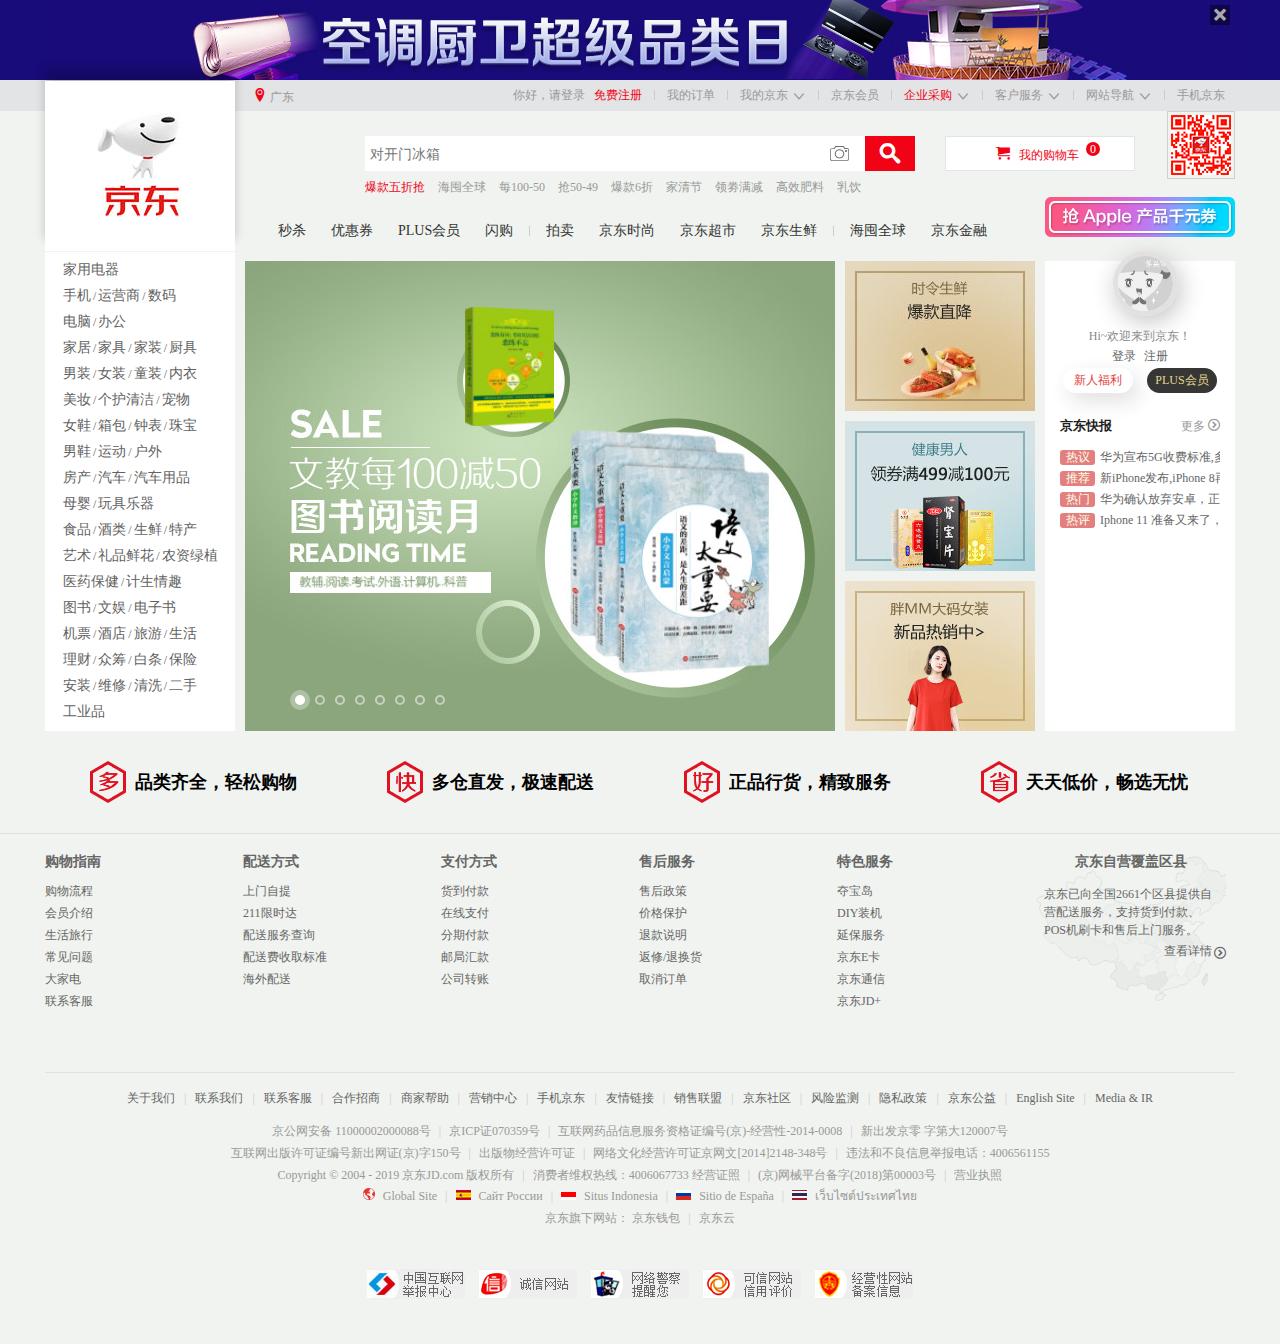
<file: index.html>
<!DOCTYPE html>
<html lang="en">
<head>
	<meta charset="UTF-8">
	<title>京东(JD.COM)-正品低价、品质保障、配送及时、轻松购物！</title>
	<link rel="stylesheet" href="css/normalize.css">
	<link rel="stylesheet" href="css/base.css">
	<link rel="stylesheet" href="css/index.css">
	<link rel="shortcut icon" href="favicon.ico">
</head>
<body>
	<div class="j_event">
			<a href="#" class="w">
				<i></i>
			</a>
	</div>
	<!-- 快捷导航栏开始 -->
	<div class="shortcut">
		<div class="w">
			<ul class="fl">
				<li>
					<i></i>
					<span>广东</span>
				</li>
			</ul>
			<ul class="fr">
				<li>
					<a href="#">你好，请登录</a>&nbsp;&nbsp;
					<a href="#" class="style-red">免费注册</a>
				</li>
				<li class=space></li>
				<li>
					<a href="#">我的订单</a>
				</li>
				<li class=space></li>
				<li class="icon-space">
					<a href="#">我的京东</a>
					<i class="dropdown"></i>
				</li>
				<li class=space></li>
				<li>
					<a href="#">京东会员</a>
				</li>
				<li class=space></li>
				<li class="icon-space">
					<a href="#" class="style-red">企业采购</a>
					<i class="dropdown"></i>
				</li>
				<li class=space></li>
				<li class="icon-space">
					<a href="#">客户服务</a>
					<i class="dropdown"></i>
				</li>
				<li class=space></li>
				<li class="icon-space">
					<a href="#">网站导航</a>
					<i class="dropdown"></i>
				</li>
				<li class=space></li>
				<li class="dropdown-qrcode">
					<a href="#">手机京东</a>
					<div class="mobile">
						<div class="mobile-qrcode"></div>
					</div>
				</li>
			</ul>
		</div>
	</div>
	<!-- 快捷导航栏结束 -->
	<!-- head部分开始 -->
	<div class="head">
		<div class="inner w">
			<!-- logo部分 -->
			<div class="logo">
				<h1>
					<a href="#">京东</a>
				</h1>
			</div>
			<!-- 搜索框和热词部分 -->
			<div class="search">
				<input type="text" placeholder="对开门冰箱">
				<button></button>
				<span class="upload"></span>
			</div>
			<div class="hotword">
				<a href="#" class="style-red">爆款五折抢</a>
				<a href="#">海囤全球</a>
				<a href="#">每100-50</a>
				<a href="#">抢50-49</a>
				<a href="#">爆款6折</a>
				<a href="#">家清节</a>
				<a href="#">领劵满减</a>
				<a href="#">高效肥料</a>
				<a href="#">乳饮</a>
			</div>
			<!-- 购物车部分 -->
			<div class="car">
				<i class="car-icon style-red"></i>
				<a href="#" class="style-red">我的购物车</a>
				<em>0</em>
			</div>
			<!-- 优惠入口部分 -->
			<div class="treasure">
				<a href="#"></a>
			</div>
			<!-- navitem部分 -->
			<div class="navitem">
				<ul>
					<li>
						<a href="#">秒杀</a>
					</li>
					<li>
						<a href="#">优惠券</a>
					</li>
					<li>
						<a href="#">PLUS会员</a>
					</li>
					<li>
						<a href="#">闪购</a>
					</li>
				</ul>
				<div class="space"></div>
				<ul>
					<li>
						<a href="#">拍卖</a>
					</li>
					<li>
						<a href="#">京东时尚</a>
					</li>
					<li>
						<a href="#">京东超市</a>
					</li>
					<li>
						<a href="#">京东生鲜</a>
					</li>
				</ul>
				<div class="space"></div>
				<ul>
					<li>
						<a href="#">海囤全球</a>
					</li>
					<li>
						<a href="#">京东金融</a>
					</li>
				</ul>
			</div>
		</div>
	</div>
	<!-- head部分结束 -->
	<!-- jd部分开始 -->
	<div class="jd">
		<div class="jd-inner w">
			<div class="jd-inner-col1">
				<ul>
					<li>
						<a href="#">家用电器</a>
					</li>
					<li>
						<a href="#">手机</a>
						<span>/</span>
						<a href="#">运营商</a>
						<span>/</span>
						<a href="#">数码</a>
					</li>
					<li>
						<a href="#">电脑</a>
						<span>/</span>
						<a href="#">办公</a>
					</li>
					<li>
						<a href="#">家居</a>
						<span>/</span>
						<a href="#">家具</a>
						<span>/</span>
						<a href="#">家装</a>
						<span>/</span>
						<a href="#">厨具</a>
					</li>
					<li>
						<a href="#">男装</a>
						<span>/</span>
						<a href="#">女装</a>
						<span>/</span>
						<a href="#">童装</a>
						<span>/</span>
						<a href="#">内衣</a>
					</li>
					<li>
						<a href="#">美妆</a>
						<span>/</span>
						<a href="#">个护清洁</a>
						<span>/</span>
						<a href="#">宠物</a>
					</li>
					<li>
						<a href="#">女鞋</a>
						<span>/</span>
						<a href="#">箱包</a>
						<span>/</span>
						<a href="#">钟表</a>
						<span>/</span>
						<a href="#">珠宝</a>
					</li>
					<li>
						<a href="#">男鞋</a>
						<span>/</span>
						<a href="#">运动</a>
						<span>/</span>
						<a href="#">户外</a>
					</li>
					<li>
						<a href="#">房产</a>
						<span>/</span>
						<a href="#">汽车</a>
						<span>/</span>
						<a href="#">汽车用品</a>
					</li>
					<li>
						<a href="#">母婴</a>
						<span>/</span>
						<a href="#">玩具乐器</a>
					</li>
					<li>
						<a href="#">食品</a>
						<span>/</span>
						<a href="#">酒类</a>
						<span>/</span>
						<a href="#">生鲜</a>
						<span>/</span>
						<a href="#">特产</a>
					</li>
					<li>
						<a href="#">艺术</a>
						<span>/</span>
						<a href="#">礼品鲜花</a>
						<span>/</span>
						<a href="#">农资绿植</a>
					</li>
					<li>
						<a href="#">医药保健</a>
						<span>/</span>
						<a href="#">计生情趣</a>
					</li>
					<li>
						<a href="#">图书</a>
						<span>/</span>
						<a href="#">文娱</a>
						<span>/</span>
						<a href="#">电子书</a>
					</li>
					<li>
						<a href="#">机票</a>
						<span>/</span>
						<a href="#">酒店</a>
						<span>/</span>
						<a href="#">旅游</a>
						<span>/</span>
						<a href="#">生活</a>
					</li>
					<li>
						<a href="#">理财</a>
						<span>/</span>
						<a href="#">众筹</a>
						<span>/</span>
						<a href="#">白条</a>
						<span>/</span>
						<a href="#">保险</a>
					</li>
					<li>
						<a href="#">安装</a>
						<span>/</span>
						<a href="#">维修</a>
						<span>/</span>
						<a href="#">清洗</a>
						<span>/</span>
						<a href="#">二手</a>
					</li>
					<li>
						<a href="#">工业品</a>
					</li>
				</ul>
			</div>
<!--			轮播图部分-->
			<div id="jd-inner-col2">
				<ul id="jd-inner-col2-img">
					<li>
						<a href="#"><img src="images/col2-1.jpg"></a>
					</li>
					<li>
						<a href="#"><img src="images/col2-2.jpg"></a>
					</li>
					<li>
						<a href="#"><img src="images/col2-3.jpg"></a>
					</li>
					<li>
						<a href="#"><img src="images/col2-4.jpg"></a>
					</li>
					<li>
						<a href="#"><img src="images/col2-5.jpg"></a>
					</li>
					<li>
						<a href="#"><img src="images/col2-6.jpg"></a>
					</li>
					<li>
						<a href="#"><img src="images/col2-7.jpg"></a>
					</li>
					<li>
						<a href="#"><img src="images/col2-8.jpg"></a>
					</li>
				</ul>
				<ul id="slider-indicators">
					<li>
						<i></i>
					</li>
					<li>
						<i></i>
					</li>
					<li>
						<i></i>
					</li>
					<li>
						<i></i>
					</li>
					<li>
						<i></i>
					</li>
					<li>
						<i></i>
					</li>
					<li>
						<i></i>
					</li>
					<li>
						<i></i>
					</li>
				</ul>
				<div id="slider" style="display: none">
					<span id="slider-left"><</span>
					<span id="slider-right">></span>
				</div>
			</div>
			<div class="jd-inner-col3">
				<div>
					<a href="#"><img src="images/col3-1.jpg"></a>
				</div>
				<div class="col3-2">
					<a href="#"><img src="images/col3-2.jpg"></a>
				</div>
				<div>
					<a href="#"><img src="images/col3-3.jpg"></a>
				</div>
			</div>

			<div class="jd-inner-col4">
				<div class="jd-inner-col4-1">
					<a href="#" class="avatar">
						<img src="images/col4.jpg">
					</a>
					<p class="hi">
						Hi~欢迎来到京东！<br />
					</p>
					<p>
						<a href="#">登录</a>&nbsp
						<a href="#">注册</a>
					</p>
					<div class="user-profit">
						<a href="#" class="profit">新人福利</a>
						<a href="#" class="plus">PLUS会员</a>
					</div>
				</div>
				<div class="jd-inner-col4-2">
					<div class="news-hd">
						<h5>京东快报</h5>
						<a href="#">更多
						<i></i>
						</a>
					</div>
					<div class="news-list">
						<ul>
							<li>
								<a href="#">
									<span>热议</span>华为宣布5G收费标准,多国运营商表示接受不了
								</a>
							</li>
							<li>
								<a href="#">
									<span>推荐</span>新iPhone发布,iPhone 8再见了!
								</a>
							</li>
							<li>
								<a href="#">
									<span>热门</span>华为确认放弃安卓，正式官宣麒麟OS系统
								</a>
							</li>
							<li><a href="#">
									<span>热评</span>Iphone 11 准备又来了，你准备好了吗
								</a>
							</li>
						</ul>
					</div>
				</div>
				<div class="jd-inner-col4-3">
					
				</div>
			</div>
		</div>
	</div>
	<!-- jd部分结束 -->
	<!-- footer部分开始 -->
	<div class="footer">
		<div class="service">
			<div class="service-inner w">
				<div>
					<h5>多</h5>
					<p>品类齐全，轻松购物</p>
				</div>
				<div>
					<h5 class="kuai">快</h5>
					<p>多仓直发，极速配送</p>
				</div>
				<div>
					<h5 class="hao">好</h5>
					<p>正品行货，精致服务</p>
				</div>
				<div>
					<h5 class="sheng">省</h5>
					<p>天天低价，畅选无忧</p>
				</div>
			</div>
		</div>
		<div class="help">
			<div class="help-inner w">
				<dl>
					<dt>购物指南</dt>
					<dd><a href="#">购物流程</a></dd>
					<dd><a href="#">会员介绍</a></dd>
					<dd><a href="#">生活旅行</a></dd>
					<dd><a href="#">常见问题</a></dd>
					<dd><a href="#">大家电</a></dd>
					<dd><a href="#">联系客服</a></dd>
				</dl>
				<dl>
					<dt>配送方式</dt>
					<dd><a href="#">上门自提</a></dd>
					<dd><a href="#">211限时达</a></dd>
					<dd><a href="#">配送服务查询</a></dd>
					<dd><a href="#">配送费收取标准</a></dd>
					<dd><a href="#">海外配送</a></dd>
				</dl>
				<dl>
					<dt>支付方式</dt>
					<dd><a href="#">货到付款</a></dd>
					<dd><a href="#">在线支付</a></dd>
					<dd><a href="#">分期付款</a></dd>
					<dd><a href="#">邮局汇款</a></dd>
					<dd><a href="#">公司转账</a></dd>
				</dl>
				<dl>
					<dt>售后服务</dt>
					<dd><a href="#">售后政策</a></dd>
					<dd><a href="#">价格保护</a></dd>
					<dd><a href="#">退款说明</a></dd>
					<dd><a href="#">返修/退换货</a></dd>
					<dd><a href="#">取消订单</a></dd>
				</dl>
				<dl>
					<dt>特色服务</dt>
					<dd><a href="#">夺宝岛</a></dd>
					<dd><a href="#">DIY装机</a></dd>
					<dd><a href="#">延保服务</a></dd>
					<dd><a href="#">京东E卡</a></dd>
					<dd><a href="#">京东通信</a></dd>
					<dd><a href="#">京东JD+</a></dd>
				</dl>
				<dl class="help-cover">
					<dt class="cover">京东自营覆盖区县</dt>
					<dd>
						<p class="cover-info">
							京东已向全国2661个区县提供自营配送服务，支持货到付款、POS机刷卡和售后上门服务。
						</p>
						<p class="detail">
							<a href="#">
								查看详情
								<i class="icon-inter"></i>
							</a>
						</p>
					</dd>
				</dl>
			</div>	
		</div>
		<div class="copyright">
			<div class="copyright-inner w">
				<p class="copyright-links">
					<a href="#">关于我们</a>
					<span>|</span>
					<a href="#">联系我们</a>
					<span>|</span>
					<a href="#">联系客服</a>
					<span>|</span>
					<a href="#">合作招商</a>
					<span>|</span>
					<a href="#">商家帮助</a>
					<span>|</span>
					<a href="#">营销中心</a>
					<span>|</span>
					<a href="#">手机京东</a>
					<span>|</span>
					<a href="#">友情链接</a>
					<span>|</span>
					<a href="#">销售联盟</a>
					<span>|</span>
					<a href="#">京东社区</a>
					<span>|</span>
					<a href="#">风险监测</a>
					<span>|</span>
					<a href="#">隐私政策</a>
					<span>|</span>
					<a href="#">京东公益</a>
					<span>|</span>
					<a href="#">English Site</a>
					<span>|</span>
					<a href="#">Media & IR</a>
				</p>
				<div class="copyright-info">
					<p>
						<a href="#">京公网安备 11000002000088号</a>
						<span class="copyright-split">|</span>
						<span>京ICP证070359号</span>
						<span class="copyright-split">|</span>
						<a href="#">互联网药品信息服务资格证编号(京)-经营性-2014-0008</a>
						<span class="copyright-split">|</span>
						<span>新出发京零 字第大120007号</span>
					</p>
					<p>
						<span>互联网出版许可证编号新出网证(京)字150号</span>
						<span class="copyright-split">|</span>
						<a href="#">出版物经营许可证</a>
						<span class="copyright-split">|</span>
						<a href="#">网络文化经营许可证京网文[2014]2148-348号</a>
						<span class="copyright-split">|</span>
						<span>违法和不良信息举报电话：4006561155</span>
					</p>
					<p>
						<span>Copyright © 2004 - 2019  京东JD.com 版权所有</span>
						<span class="copyright-split">|</span>
						<span>消费者维权热线：4006067733</span>
						<a href="#">经营证照</a>
						<span class="copyright-split">|</span>
						<span>(京)网械平台备字(2018)第00003号</span>
						<span class="copyright-split">|</span>
						<a href="#">营业执照</a>
					</p>
					<p class="version">
						<a href="#">
							<i class="global"></i>
							Global Site
						</a>
						<span class="copyright-split">|</span>
						<a href="#">
							<i class="cant"></i>
							Сайт России
						</a>
						<span class="copyright-split">|</span>
						<a href="#">
							<i class="situs"></i>
							Situs Indonesia
						</a>
						<span class="copyright-split">|</span>
						<a href="#">
							<i class="sitio"></i>
							Sitio de España
						</a>
						<span class="copyright-split">|</span>
						<a href="#">
							<i class="taiguo"></i>
							เว็บไซต์ประเทศไทย
						</a>
					</p>
					<p>
						<span>京东旗下网站：</span>
						<a href="#">京东钱包</a>
						<span class="copyright-split">|</span>
						<a href="#">京东云</a>
					</p>
				</div>
				<p class="copyright-auth">
					<a href="#" class="auth-ico1"></a>
					<a href="#" class="auth-ico2"></a>
					<a href="#" class="auth-ico3"></a>
					<a href="#" class="auth-ico4"></a>
					<a href="#" class="auth-ico5"></a>
				</p>
			</div>
		</div>
	</div>
	<!-- footer部分结束 -->
	<script src="javascript/commom.js"></script>
	<script>
		// 轮播图滑块部分
		var photo = my$("jd-inner-col2");
		var imgWith = photo.offsetWidth;
		var ulImg = my$("jd-inner-col2-img");
		var liImg=ulImg.children;
		var ulSlider = my$("slider-indicators");
		var liSlider = ulSlider.children;
		var index=0;
		// 设置第一个圆点的样式
		liSlider[0].children[0].style.backgroundColor="#fff";
		liSlider[0].children[0].style.border="2px solid #fff";

		for (var k = 0; k < liSlider.length; k++){
			var circle=document.createElement("span");
			liSlider[k].children[0].appendChild(circle);
		}
		liSlider[0].children[0].firstElementChild.className="current";
		// 为每个圆点注册事件
		for (var i = 0; i < liSlider.length; i++) {
			liSlider[i].children[0].setAttribute("index", i);
			liSlider[i].children[0].onmouseover = function () {
				for (var j=0;j<liSlider.length;j++){
					liSlider[j].children[0].style.backgroundColor="";
					liSlider[j].children[0].style.border="";
					liSlider[j].children[0].firstElementChild.className="";
				}
				this.style.backgroundColor="#fff";
				this.style.border="2px solid #fff";
				this.firstElementChild.className="current"
				index = this.getAttribute("index");
				animate(ulImg, -index * imgWith);
			}
		}
		ulImg.appendChild(ulImg.children[0].cloneNode(true));
		// 自动播放
		var autoPlay=setInterval(right,2000);
		// 左右循环播放部分
		// 显示和隐藏slider这个div
		photo.onmouseover=function () {
			my$("slider").style.display="block";
			clearInterval(autoPlay);
		}
		photo.onmouseout=function () {
			my$("slider").style.display="none";
			autoPlay=setInterval(right,2000);
		}

		// 右边按钮
		my$("slider-right").onclick=right;
		function right() {

			if (index==liImg.length-1){
				index=0;
				ulImg.style.left=0+"px";
			}
			index++;
			animate(ulImg,-index*imgWith);
			if (index==liImg.length-1){
				liSlider[liSlider.length-1].children[0].style.backgroundColor="";
				liSlider[liSlider.length-1].children[0].style.border="";
				liSlider[liSlider.length-1].children[0].children[0].className="";
				liSlider[0].children[0].style.backgroundColor="#fff";
				liSlider[0].children[0].style.border="2px solid #fff";
				liSlider[0].children[0].children[0].className="current";
			}else{

				for (var j=0;j<liSlider.length;j++){
					liSlider[j].children[0].style.backgroundColor="";
					liSlider[j].children[0].style.border="";
					liSlider[j].children[0].children[0].className="";
				}
				liSlider[index].children[0].style.backgroundColor="#fff";
				liSlider[index].children[0].style.border="2px solid #fff";
				liSlider[index].children[0].children[0].className="current";
			}

		}
		// 左边按钮
		my$("slider-left").onclick=function () {
			if (index==0){
				index=8;
				ulImg.style.left=-index*imgWith+"px";
			}
			index--;
			animate(ulImg,-index*imgWith);
			for (var i=0;i<liSlider.length;i++){
				liSlider[i].children[0].style.backgroundColor="";
				liSlider[i].children[0].style.border="";
				liSlider[i].children[0].children[0].className="";
			}
			liSlider[index].children[0].style.backgroundColor="#fff";
			liSlider[index].children[0].style.border="2px solid #fff";
			liSlider[index].children[0].children[0].className="current";

		}
	</script>
</body>
</html>
</file>
<file: css/base.css>
@font-face {
  font-family: 'icomoon';
  src:  url('../fonts/icomoon.eot?xcw3x9');
  src:  url('../fonts/icomoon.eot?xcw3x9#iefix') format('embedded-opentype'),
    url('../fonts/icomoon.ttf?xcw3x9') format('truetype'),
    url('../fonts/icomoon.woff?xcw3x9') format('woff'),
    url('../fonts/icomoon.svg?xcw3x9#icomoon') format('svg');
  font-weight: normal;
  font-style: normal;
}
*{
	margin: 0;
	padding: 0;
}
img {
	vertical-align: top;
}
a{
	text-decoration: none;
}
li{
	list-style: none;
}

.clearfix:after{
	content: "";
	display: block;
	height: 0;
	clear: both;
	visibility: hidden;
}
.clearfix{
	*zoom: 1;
}
.fl{
	float: left;
}
.fr{
	float: right;
}
.w{
	width: 1190px;
	margin: auto;
}
body{
	background-color: #F0F3EF;
}
.style-red{
	color: #f10215!important;
}
.j_event{
	height: 80px;
	background-color: #180B7A;
}
.j_event a{
	position: relative;
	height: 80px;
	display: block;
	background: url(../images/top.jpg ) no-repeat;
}
.j_event i{
	font: normal 400 12px/20px "icomoon";
	color: #aaa;
	text-align: center;
	position: absolute;
	top: 5px;
	right: 5px;
	width: 20px;
	height: 20px;
	background: rgba(0, 0, 0, .4);
}
.shortcut{
	height: 30px;
	background-color: #E3E4E5;
	border-bottom: 1px solid #E3E4E5;
}
.shortcut .w{
	height: 30px;
	font-size: 12px;
	line-height: 30px;
	color: #999999;
}
.shortcut .fl li{
	margin-left: 208px;
	height: 30px;
}
.shortcut .fl i{
	font: normal 400 14px/30px "icomoon";
	color: #F10215;
}
.shortcut .fr{
	margin-right: 10px;
}
.shortcut .fr li{
	float: left;
}
.space{
	width: 1px;
	height: 10px;
	background-color: #ccc;
	margin: 10px 12px;
}
.icon-space{
	padding-right: 18px;
	position: relative;
}
.dropdown{
	font: normal 400 20px "icomoon"; 
	position: absolute;
	top: 2px;
	right: -3px;
}
.shortcut a{
	color: #999;
}
.shortcut a:hover{
	color: #FF0000
}
.dropdown-qrcode{
	position: relative;
}
.mobile{
	position: absolute;
	top: 31px;
	left: -10px;
	width: 66px;
	height: 66px;
	border: 1px solid #cfcfcf;
}
.mobile-qrcode{
	width: 60px;
	height: 60px;
	margin: 3px auto;
	background: url(../images/shouji.png) no-repeat;
}
.inner{
	height: 140px;
	position: relative;
}
.logo{
	width: 190px;
	height: 170px;
	position: absolute;
	top: -30px;
	left: 0;
	box-shadow: 0 -12px 10px rgba(0, 0, 0, .2);
}
.logo h1{
	width: 190px;
	height: 170px;
	margin: 0;
}
.logo a{
	display: block;
	height: 100%;
	width: 100%;
	background: url(../images/logo.png) no-repeat;
	text-indent: -9999px;
	overflow: hidden;

}
.search{
	width: 550px;
	height: 35px;
	position: absolute;
	top: 25px;
	left: 320px;
}
.search input {
	width: 445px;
	height: 35px;
	outline: none;
	border: 0;
	color: #000;
	font-size:14px;
	padding: 0 50px 0 5px;
	float: left;
}
.search button{
	width: 50px;
	height: 35px;
	border: 0;
	background-color: #F10215;
	font: normal 700 20px/35px "icomoon";
	color: #fff;
	cursor: pointer;
}
.upload{
	display: block;
	width: 20px;
	height: 18px;
	position: absolute;
	top: 10px;
	right: 65px;
	cursor: pointer;
	background:url(../images/sprite-photo.png) no-repeat;
}
.upload:hover{
	background: url(../images/sprite-photo.png) no-repeat -30px 0;
}
.hotword {
	position: absolute;
	top: 70px;
	left: 320px;
	font-size: 12px;

}
.hotword a{
	margin-right: 10px;
	color: #999;
}
.hotword a:hover{
	color:#f10215;
}
.car{
	position: absolute;
	top: 25px;
	right: 100px;
	width: 188px;
	height: 33px;
	border: 1px #E3E4E5 solid;
	background-color: #fff;
}
.car-icon{
	font:normal 400 14px/33px "icomoon";
	margin-left: 50px;
}
.car a{
	font-size: 12px;
	margin-left: 5px;
}
.car em{
	font: normal 400 12px/12px "微软雅黑";
	position: absolute;
	width: 12px;
	height: 12px;
	top: 5px;
	left: 140px;
	display: block;
	background-color: #f10215;
	padding: 1px;
	color: #fff;
	text-align: center;
	border-radius: 7px;
}

.treasure {
	position: absolute;
	right: 0;
	bottom: 10px;
}

.treasure a{
	width: 190px;
	height: 40px;
	display: inline-block;
	background: url(../images/treasure.png) no-repeat;
}
.navitem{
	position: absolute;
	left: 208px;
	bottom: 0;
}
.navitem ul{
	float: left;
}
.navitem li{
	float: left;
}
.navitem a{
	display: block;
	height: 40px;
	line-height: 40px;
	margin-left: 25px;
	color: #333;
	font-size: 14px
}
.navitem .space{
	height: 10px;
	width: 1px;
	background-color: #ccc;
	float: left;
	margin: 15px -9px 0 16px;
}
.navitem a:hover{
	color: #f10215;
}
.service{
	border-bottom: 1px solid #DEDEDE;
	padding: 30px 0;
}
.service-inner{
	height: 42px;
}
.service-inner div{
	width: 162px;
	height: 42px;
	margin: 0 45px;
	padding-left: 45px;
	float: left;
	position: relative;
}
.service-inner h5{
	width: 36px;
	height: 42px;
	background: url(../images/sprite.footer.png) no-repeat 0 -192px;
	position: absolute;
	top: 0;
	left: 0;
	text-indent: -999px;
	overflow: hidden;
}
.service-inner .kuai{
	background-position: -41px -192px;
}
.service-inner .hao{
	background-position: -82px -192px;
}
.service-inner .sheng{
	background-position: -123px -192px;
}
.service-inner p{
	height: 42px;
	line-height: 42px;
	font-size:18px;
	font-weight: 700;
	overflow: hidden;
}
.help{
	margin: 20px 0;
}
.help-inner{
	height: 198px;
}
.help-inner dl{
	float:left;
	width: 198px;
	height: 156px;
}
.help-inner dt{
	font-weight: 700;
	font-size: 14px;
	margin-bottom: 10px;
	color: #666;
}
.help-inner .help-cover{
	width: 191px;
	height: 150px;
	background: url(../images/sprite.footer.png) no-repeat;
}
.help-inner .cover{
	margin: 0 0 15px;
	text-align: center;
}
.cover-info{
	font-size: 12px;
	color: #666;
	width: 175px;
	height: 55px;
	line-height: 1.5;
	margin-left: 9px;
}
.help-inner a{
	font-size: 12px;
	line-height: 22px;
	color: #666;
}
.detail{
	text-align: right;
}
.detail a{
	padding-right: 14px;
	position: relative;

}
.icon-inter{
	font-family: "icomoon";
	font-style: normal;
	width: 12px;
	height: 12px;
	position: absolute;
	top: -2px;
	right: 0;
}
.help-inner a:hover{
	color: #f10215;
}
.copyright-inner{
	padding: 15px 0;
	border-top: 1px solid #e1e1e1;
	text-align: center;
}
.copyright-inner a:hover{
	color: #f10215;
}
.copyright-links a{
	font-size: 12px;
	color: #666;
}
.copyright-links span{
	font-size: 12px;
	color: #ccc;
	margin: 0 5px;
}
.copyright-info{
	padding: 15px 0;
	line-height: 1.8;
}
.copyright-info,.copyright-info a{
	font-size: 12px;
	color: #999;
}
.copyright-split{
	font-size: 12px;
	color: #ccc;
	margin: 0 5px;
}
.version i{
	display: inline-block;
	margin-right: 5px;
	background: url(../images/sprite.footer.png) no-repeat;
}
.version .global{
	width: 12px;
	height: 12px;
	background-position: -109px -155px;
}
.version .cant{
	width: 15px;
	height: 11px;
	background-position: -128px -154px;
}
.version .situs{
	width: 15px;
	height: 9px;
	background-position: -148px -154px;
}
.version .sitio{
	width: 15px;
	height: 11px;
	background-position: -168px -154px;
}
.version .taiguo{
	width: 15px;
	height: 11px;
	background-position: -108px -171px;
}
.copyright-auth{
	padding: 25px 0;
}
.copyright-auth a{
	display: inline-block;
	width: 98px;
	height: 30px;
	background: url(../images/sprite.footer.png) no-repeat;
	margin: 0 5px;
}
.copyright-auth .auth-ico1{
	background-position: -207px -1px;
}
.copyright-auth .auth-ico2{
	background-position: -207px -38px;
}
.copyright-auth .auth-ico3{
	background-position: -207px -75px;
}
.copyright-auth .auth-ico4{
	background-position: -207px -112px;
}
.copyright-auth .auth-ico5{
	background-position: -207px -149px;
}
</file>
<file: css/index.css>
.jd {
	height: 480px;
}

.jd-inner {
	height: 480px;
}

.jd-inner a {
	display: inline-block;
}

.jd-inner-col1 {
	height: 474px;
	width: 190px;
	background-color: #fff;
	float: left;
	border-top: 1px solid #F0F3EF;
	padding-top: 5px;
}

#jd-inner-col2 {
	width: 590px;
	height: 470px;
	float: left;
	margin: 10px 10px 0;
	position: relative;
	overflow: hidden;
}

#jd-inner-col2-img {
	width: 5310px;
	height: 100%;
	position: absolute;
	/*left: 0;*/
}

#jd-inner-col2-img li {
	float: left;
}

.jd-inner-col3 {
	width: 190px;
	height: 470px;
	float: left;
	margin: 10px 10px 0 0;
}

.jd-inner-col4 {
	width: 190px;
	height: 470px;
	float: left;
	margin-top: 10px;
	background-color: #fff;
}

.col3-2 {
	margin: 10px 0;
}

.jd-inner-col1 li {
	padding-left: 18px;
	height: 26px;
	line-height: 26px;
	font-size: 0;
}

.jd-inner-col1 li:hover {
	background-color: #ccc;
}
.jd-inner-col1 a {
	font-size: 14px;
	color: #626262;
}

.jd-inner-col1 a:hover {
	color: #c81623;
}

.jd-inner-col1 span {
	font-size: 12px;
	color: #636363;
	padding: 0 2px;
}

#slider-indicators {
	position: absolute;
	bottom: 20px;
	left: 50px;
}

#slider-indicators li {
	width: 20px;
	height: 20px;
	float: left;
}

#slider-indicators i{
	display: inline-block;
	width: 6px;
	height: 6px;
	border: 2px solid rgba(255,255,255,.5);
	border-radius: 50%;
	position: relative;
}
.current {
	width: 8px;
	height: 8px;
	border: 6px solid rgba(255,255,255,.3);
	display: inline-block;
	border-radius: 50%;
	position: absolute;
	top: -7px;
	left: -7px;
}

/*#slider-indicators i:hover {*/
/*	background-color: #fff;*/
/*	border: 2px solid #fff;*/
/*}*/

/*#slider-indicators i:hover::after {*/
/*	content: "";*/
/*	width: 8px;*/
/*	height: 8px;*/
/*	border: 6px solid rgba(255,255,255,.3);*/
/*	display: inline-block;*/
/*	border-radius: 50%;*/
/*	position: absolute;*/
/*	top: -7px;*/
/*	left: -7px;*/
/*}*/
#slider-left ,#slider-right {
	display: inline-block;
	width: 23px;
	height: 40px;
	line-height: 40px;
	text-align: center;
	font-size: 20px;
	color: #ddd;
	background-color: rgba(0,0,0,.2);
	position: absolute;
	top:50%;
	margin-top: -20px;
	cursor: pointer;
}

#slider-left {
	left: 0;

}

#slider-right {
	right: 0; 
}

#slider-left:hover,#slider-right:hover  {
	background-color: rgba(0,0,0,.5);
}

.jd-inner-col4-1 {
	width: 190px;
	height: 85px;
	padding-top: 65px;
	position: relative;
}

.jd-inner-col4-2 {
	width: 190px;
	height: 130px;
}

.jd-inner-col4-3 {
	width: 190px;
	height: 190px;
}

.jd-inner-col4-1 p {
	text-align: center;
}
.hi {
	font-size: 12px;
	color: #888;
	height: 20px;
	line-height: 20px;
}
.jd-inner-col4-1 p a {
	font-size: 12px;
	color: #666;
	height: 20px;
	line-height: 20px;
}

.jd-inner-col4-1 p a:hover {
	color: #c81623;
}

.avatar {
	width: 55px;
	height: 55px;
	display: block;
	position: absolute;
	top: -10px;
	left: 50%;
	margin-left: -27px;
	border-radius: 50%;
	border:5px solid #e3e1df;
	overflow: hidden;
	box-shadow: 3px 6px 25px #c3c3c3;
	text-align: center;
}

.avatar img {
	height: 55px;
	width: auto;
}

.profit {
	width: 70px;
	height: 25px;
	display: inline-block;
	background-color: #fff;
	color: #E43F3B;
	margin-right: 5px;
	font-size: 12px;
	border-radius: 13px;
	box-shadow: 6px 8px 20px rgba(45,45,45,.15);
}

.plus {
	width: 70px;
	height: 25px;
	display: inline-block;
	color: #E5D790;
	background-color: #363634;
	margin-left: 5px;
	font-size: 12px;
	border-radius: 13px;
}
.user-profit {
	height: 25px;
	text-align: center;
	line-height: 25px;
}

.profit:hover {
	color: #fff;
	background-color: #e01222;
}
.plus:hover {
	color: #fff;
	background-color: #e01222; 
}

.news-hd {
	height: 20px;
	padding: 8px 0 0 15px;
	position: relative;
	font-size: 0;
}
.news-hd h5 {
	display: inline-block;
	color: #1e1e1e;
	font-size: 13px;
}

.news-hd a {
	color: #999;
	font-size: 12px;
	position: absolute;
	top: 8px;
	right: 15px;
}

.news-hd i::after {
	content: "\ea42";
	font-family: "icomoon";
	font-style: normal;
}

.news-list {
	margin-top: 8px;
}

.news-list li {
	font-size: 12px;
	margin: 0 15px;
	white-space: nowrap;
	overflow: hidden;
	text-overflow:ellipsis;
}

.news-list a {
	height: 21px;
	line-height: 21px;
	color: #666;
}
.news-list span {
	display: inline-block;
	width: 35px;
	height: 15px;
	background: #E47F7F;
	color: #FBFFEA;
	text-align: center;
	line-height: 15px;
	margin-right: 5px;
	border-radius: 3px;
}

.news-list a:hover {
	color: #c81623
}
</file>
